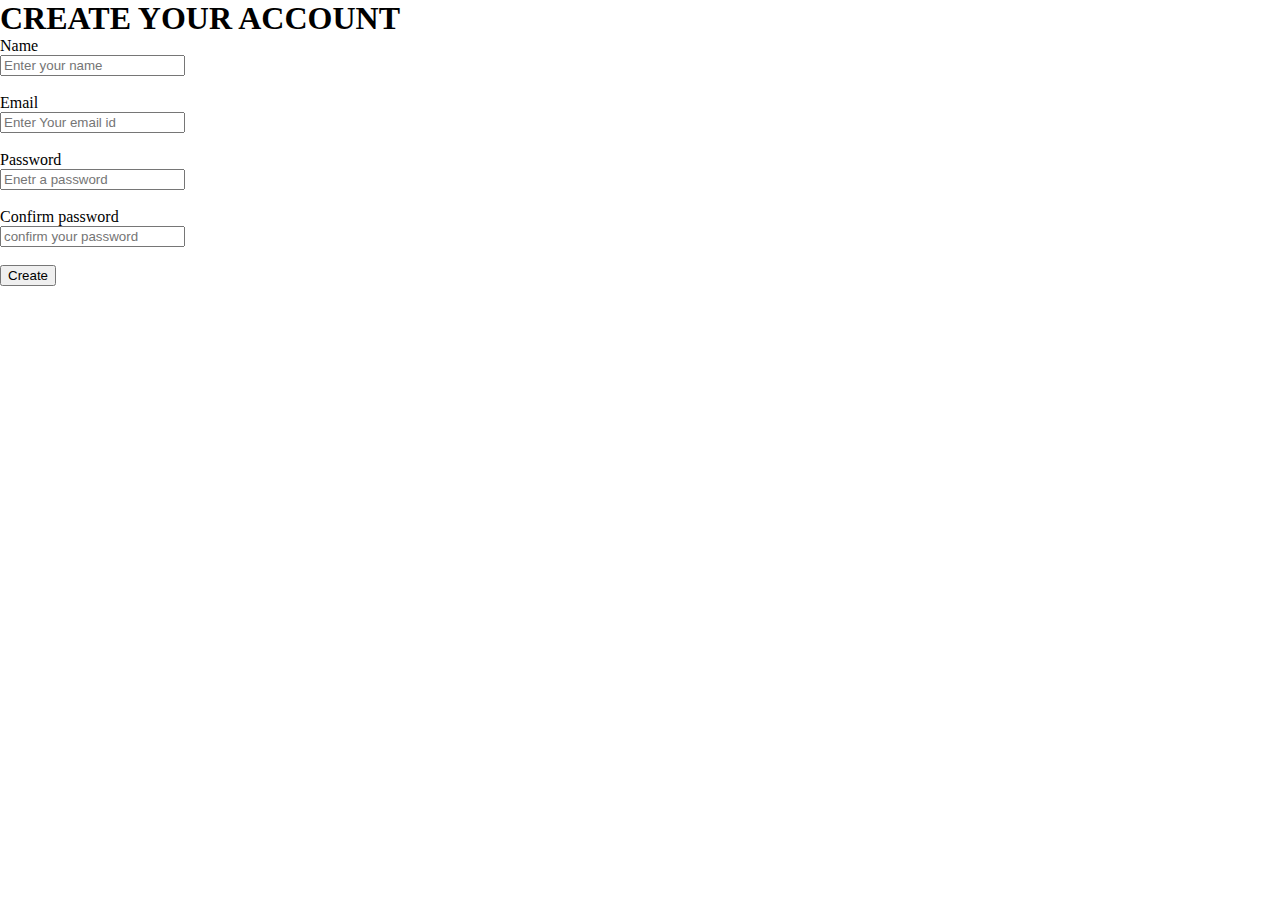
<file: weeklyTest/11-12-22/index.html>
<!DOCTYPE html>
<html lang="en">
<head>
    <meta charset="UTF-8">
    <meta http-equiv="X-UA-Compatible" content="IE=edge">
    <meta name="viewport" content="width=device-width, initial-scale=1.0">
    <title>form validation</title>
    <style>
      *{
        margin: 0px;
        box-sizing: border-box;
        
        
      }
    table {
  font-family: arial, sans-serif;
  border-collapse: collapse;
  width: 100%;
}

td, th {
  border: 1px solid #dddddd;
  text-align: left;
  padding: 8px;
}

    </style>
   
</head>
<body>
   <h1>CREATE YOUR ACCOUNT</h1>
    <label for="name_field">Name  
      <br><input type="text"  id="name_field" placeholder="Enter your name">
      <p class="validate_details"></p>
    </label><br>

    <label for="emial_field">Email
      <br><input type="email" id="email_field" placeholder="Enter Your email id">
      <p class="validate_email_details"></p>
    </label><br>

    <label for="password_field">Password
      <br><input type="password"  id="password_field" placeholder="Enetr a password">
      <p class="validate_password_details"></p>
    </label><br>

    <label for="confirm_password_field">Confirm password
      <br><input type="password"  id="confirm_password_field" placeholder="confirm your password">
      <p class="validate_confirm_password_details"></p>
    </label><br>
   <button onclick="validate_Function()">Create</button>
<div id="stored_data">
    
</div>
</body>
<script src="./script.js"></script>
</html>
</file>
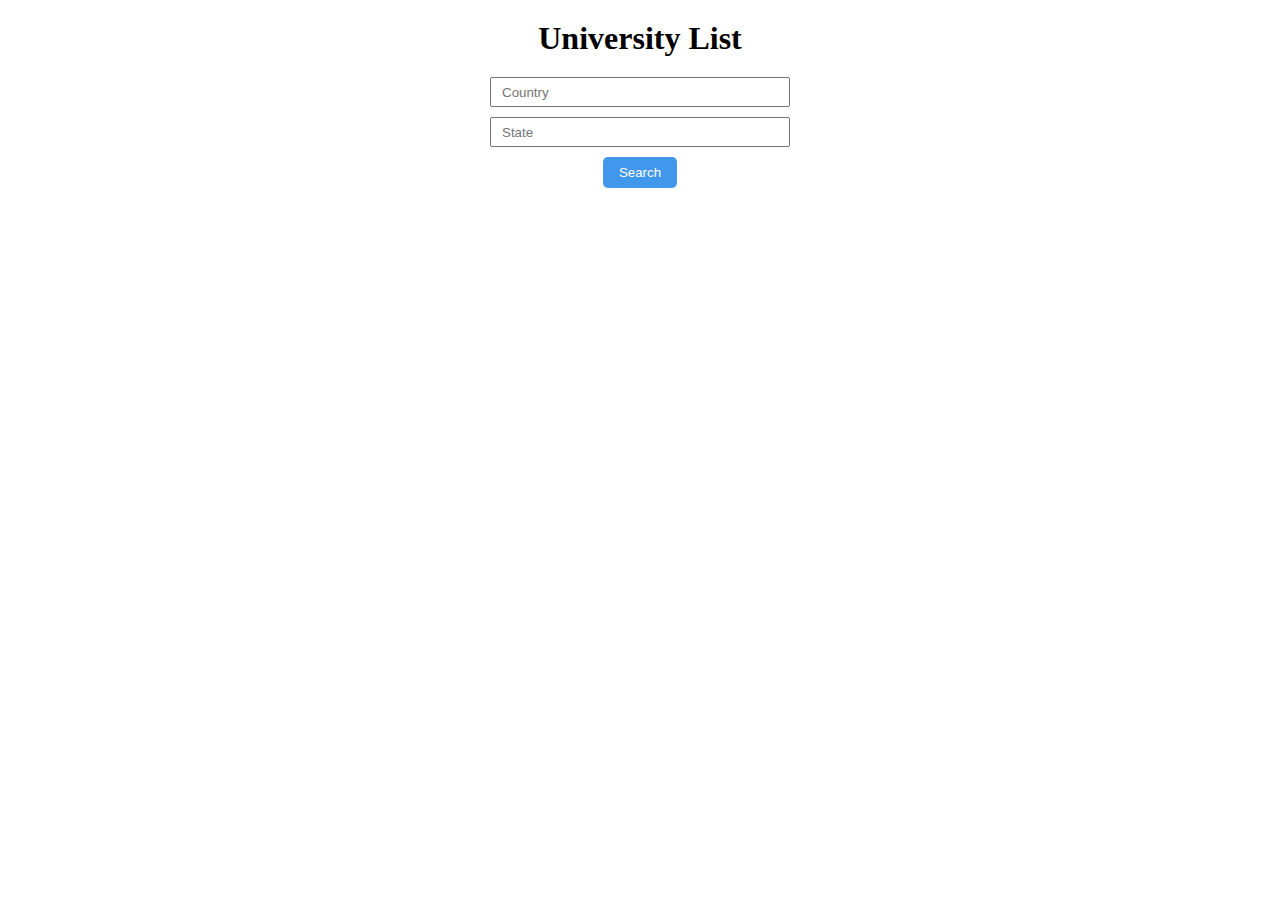
<file: weeklyTest/18-12-22-Q1/INDEX.HTML>
<!DOCTYPE html>
<html lang="en">
<head>
    <meta charset="UTF-8">
    <meta http-equiv="X-UA-Compatible" content="IE=edge">
    <meta name="viewport" content="width=device-width, initial-scale=1.0">
    <title>Q1</title>
    <link rel="stylesheet" href="./style.css">
</head>
<body>
    <h1 id="heading">University List</h1>
    <div>
        <input type="text" id="countryInput" placeholder="Country">
    </div>
    <div>
        <input type="text" id="stateInput" placeholder="State">
    </div>
    <div>
        <button id="searchBtn">Search</button>
    </div>

    <div class="cards">
        
    </div>
    <script src="./script.js"></script>
</body>
</html>
</file>
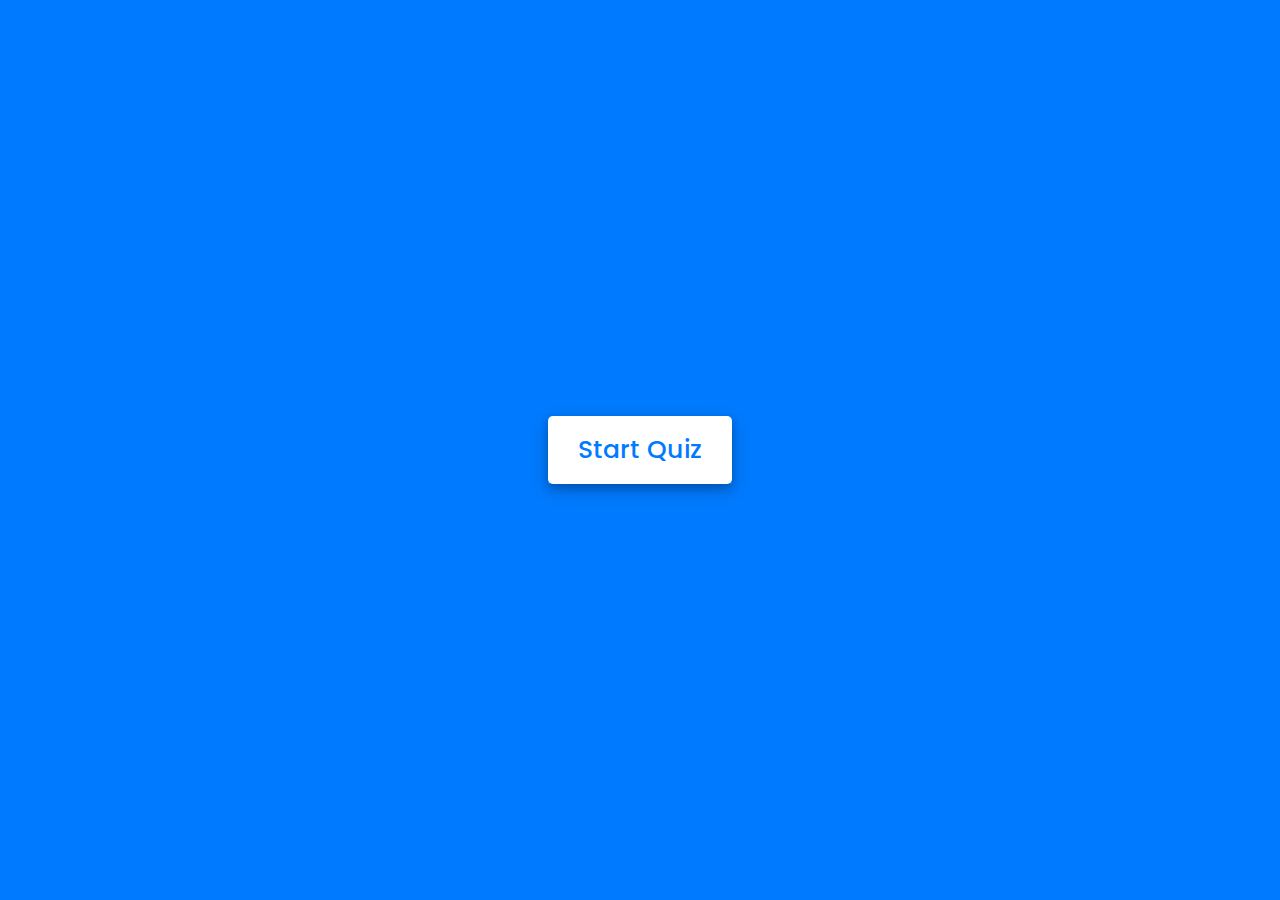
<file: weeklyTest/18-12-22-Q2/index.html>
<!DOCTYPE html>
<html lang="en">

<head>
    <meta charset="UTF-8">
    <meta name="viewport" content="width=device-width, initial-scale=1.0">
    <title>Q2</title>
    <link rel="stylesheet" href="style.css">
    <link rel="stylesheet" href="https://cdnjs.cloudflare.com/ajax/libs/font-awesome/5.15.3/css/all.min.css" />
</head>

<body>
    <div class="start_btn"><button>Start Quiz</button></div>

    <div class="info_box">
        <div class="info-title"><span>Some Rules of this Quiz</span></div>
        <div class="info-list">
            <div class="info">1. You will have only <span>8 seconds</span> per each question.</div>
            <div class="info">2. Once you select your answer, it can't be undone.</div>
            <div class="info">3. You can't select any option once time goes off.</div>
            <div class="info">4. You can't exit from the Quiz while you're playing.</div>
            <div class="info">5. You'll get points on the basis of your correct answers.</div>
        </div>
        <div class="buttons">
            <button class="quit">Exit Quiz</button>
            <button class="restart">Continue</button>
        </div>
    </div>

    <div class="quiz_box">
        <header>
            <div class="title">Awesome Quiz Application</div>
            <div class="timer">
                <div class="time_left_txt">Time Left</div>
                <div class="timer_sec">8</div>
            </div>
            <div class="time_line"></div>
        </header>
        <section>
            <div class="que_text">
            </div>
            <div class="option_list">
            </div>
        </section>

        <footer>
            <div class="total_que">
            </div>
            <button class="next_btn">Next Que</button>
        </footer>
    </div>

    <div class="result_box">
        <div class="icon">
            <i class="fas fa-crown"></i>
        </div>
        <div class="complete_text">You've completed the Quiz!</div>
        <div class="score_text">
        </div>
        <div class="buttons">
            <button class="restart">Replay Quiz</button>
            <button class="quit">Quit Quiz</button>
        </div>
    </div>

    <script src="data.js"></script>
    <script src="script.js"></script>

</body>

</html>
</file>
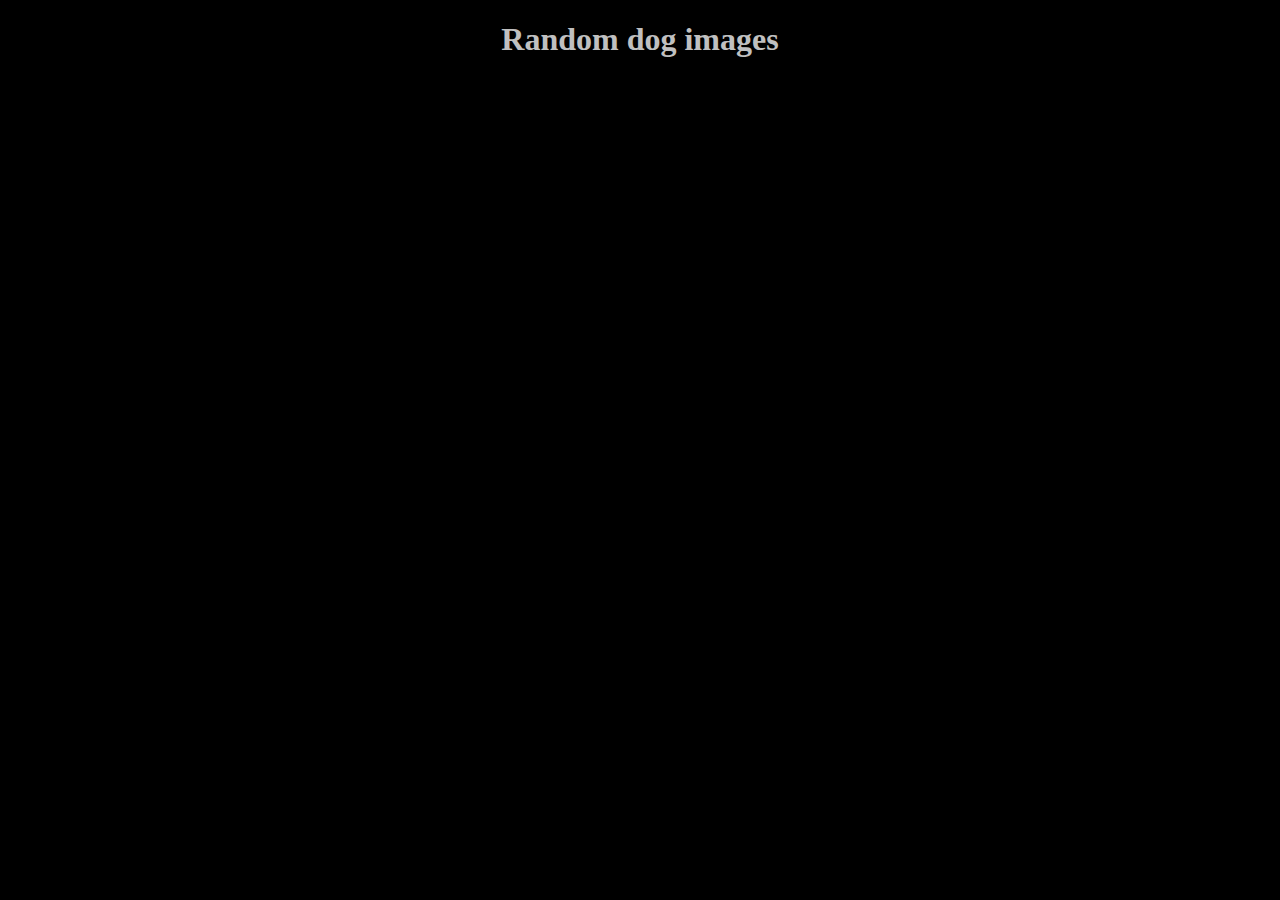
<file: weeklyTest/25-12-22-Q1/index.html>
<!DOCTYPE html>
<html lang="en">
<head>
    <meta charset="UTF-8">
    <meta http-equiv="X-UA-Compatible" content="IE=edge">
    <meta name="viewport" content="width=device-width, initial-scale=1.0">
    <title>Q1</title>
    <link rel="stylesheet" href="./style.css">
</head>
<body >
    <h1>Random dog images</h1>
    <div class="container">
        
       
    </div>



    <script src="./script.js"></script>
</body>
</html>
</file>
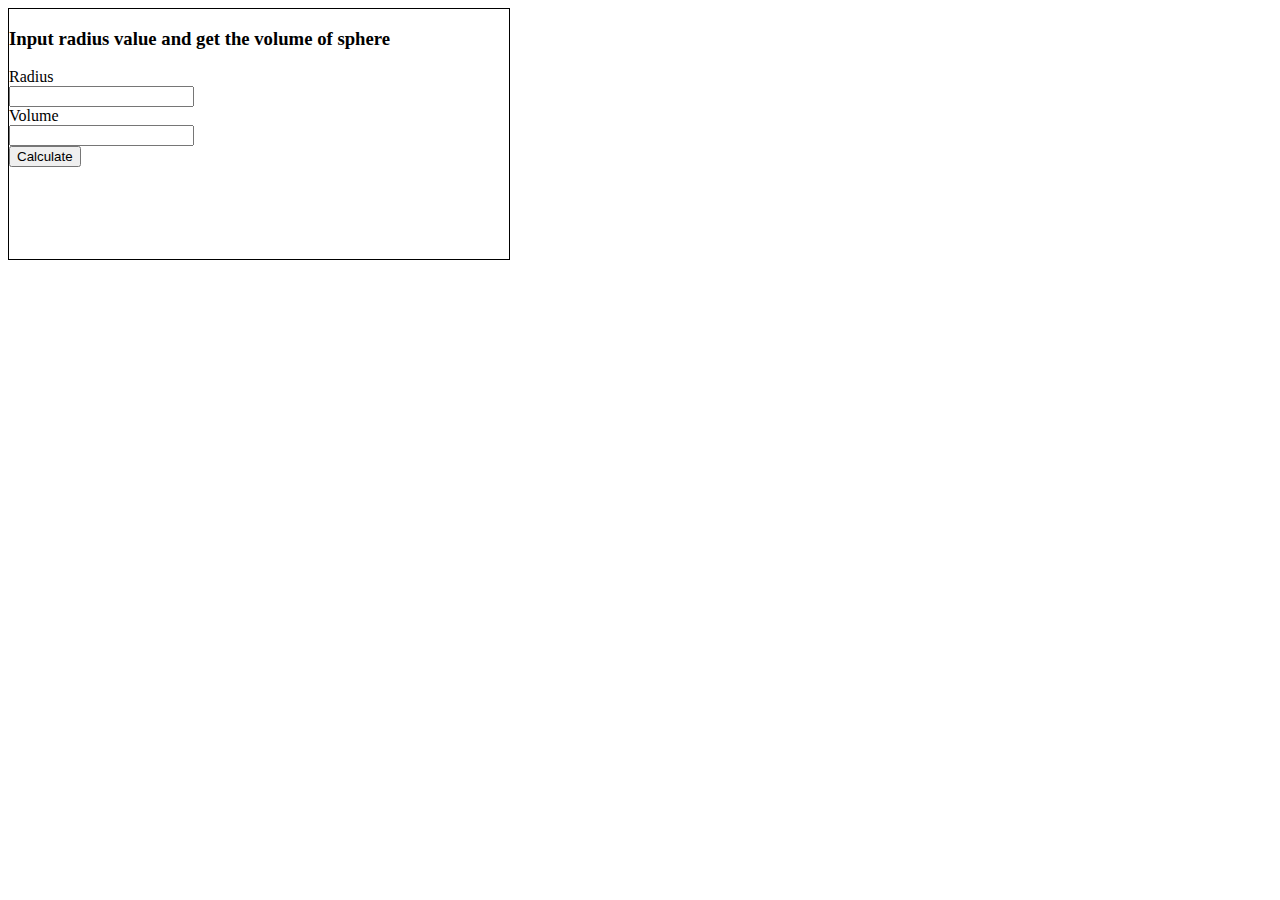
<file: weeklyTest/27-11-22-Q1/index.html>
<!DOCTYPE html>
<html lang="en">
<head>
    <meta charset="UTF-8">
    <meta http-equiv="X-UA-Compatible" content="IE=edge">
    <meta name="viewport" content="width=device-width, initial-scale=1.0">
    <title> volume of Sphere</title>
</head>
<body>
    <div style="border:1px solid black;width:500px;height:250px;">    
        <h3>Input radius value and get the volume of sphere </h3>
    <label>Radius
        <br><input type="text" id="radius" name="number" >
    </label><br>
    <label>Volume
       <br> <input type="number" id="volume">
    </label><br>
    <button onclick="clickOnce()">Calculate</button>
</div>
</body>
<script src="./script.js"></script>
</html>
</file>
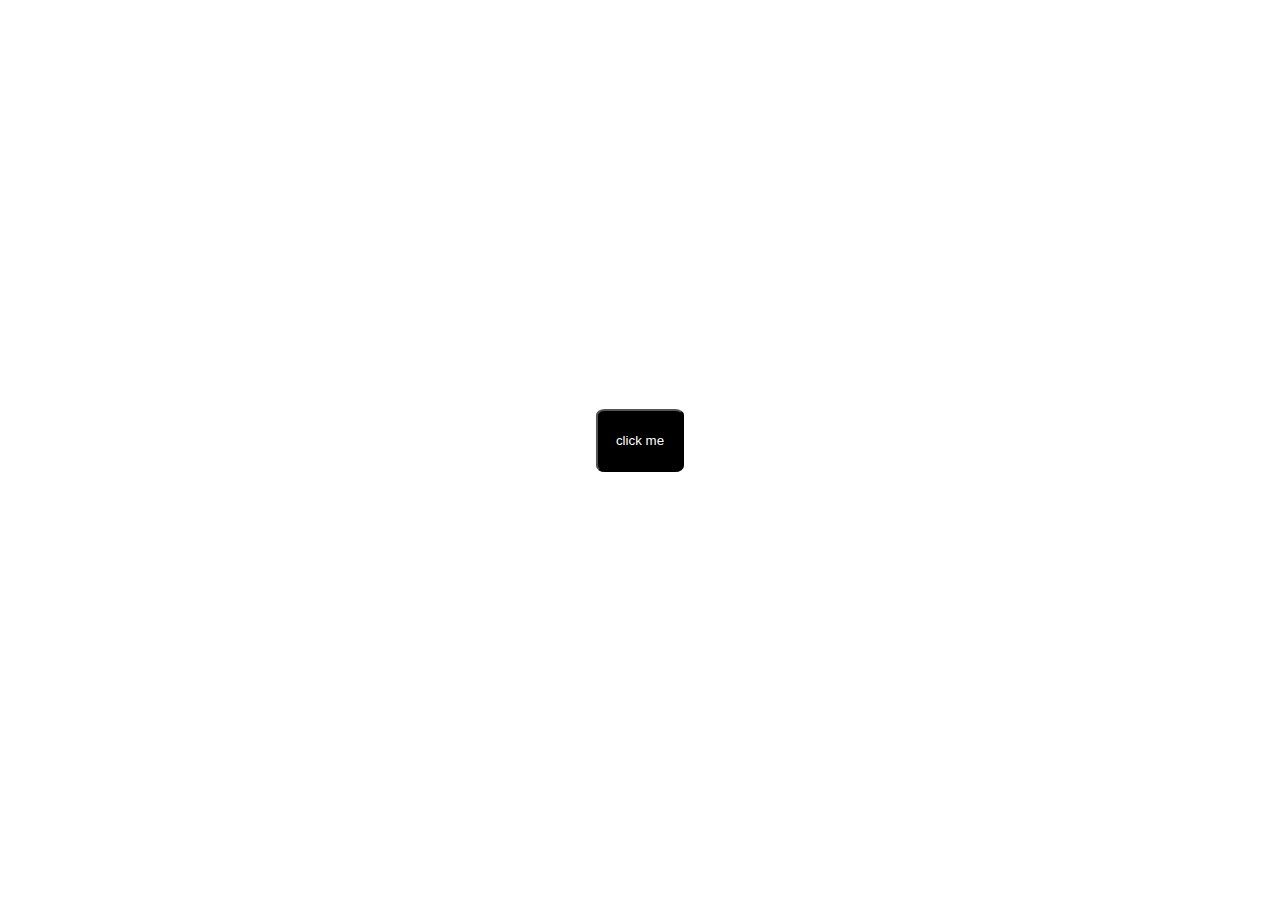
<file: QUE 1/index6.html>
<!DOCTYPE html>
<html>
<title>Online HTML Editor</title>
<head>
</head>
<body style="height:100vh;display: flex; justify-content:center;align-items:center;flex-direction: column;">


  <button onclick="clickOn()" style="height: 7%; width:7%;background-color:black;color:white;border-radius: 10%;">click me</button>
  <p id="p1" style="color:green ; margin-top:20px ;" >  </p>

</body>
  <Script>
    function clickOn(){
     
   document.getElementById('p1').innerHTML="This is Paragraph";
        

}

  </Script>
</html>
</file>
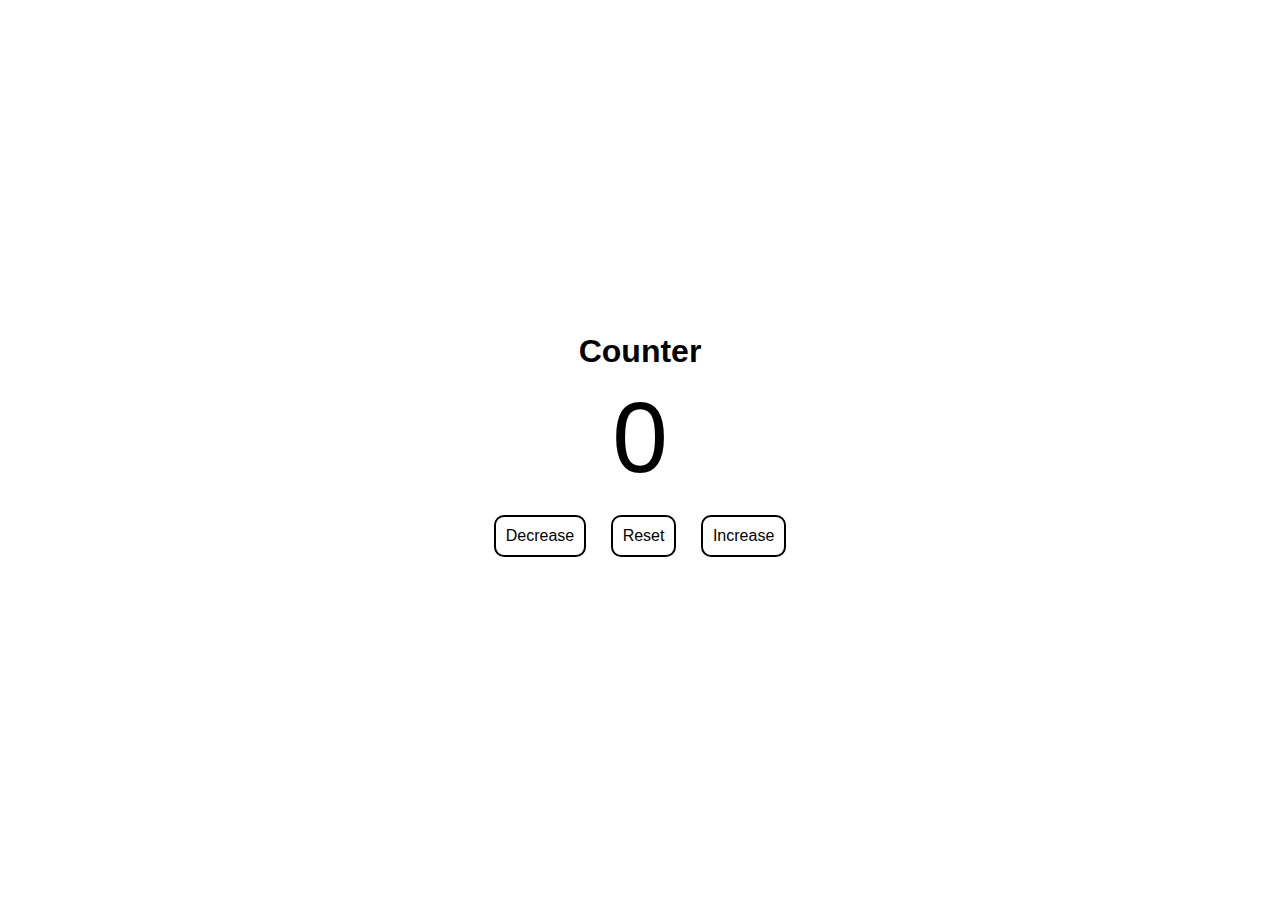
<file: weeklyTest/index7.html>
<!DOCTYPE html>
<html lang="en">
<head>
    <meta charset="UTF-8">
    <meta http-equiv="X-UA-Compatible" content="IE=edge">
    <meta name="viewport" content="width=device-width, initial-scale=1.0">
    <title>Counter</title>
    <link rel="stylesheet" href="./style.css" />
</head>
<body>
    <div class="container">
        <h1>Counter</h1>
        <span id="counter">0</span>
        <div class="btn-container">
          <button class="btn decrease">Decrease</button>
          <button class="btn reset">Reset</button>
           <button  class="btn increase">Increase</button>
      
        </div>
      </div>
      <script src="./script.js"></script>
</body>
</html>
</file>
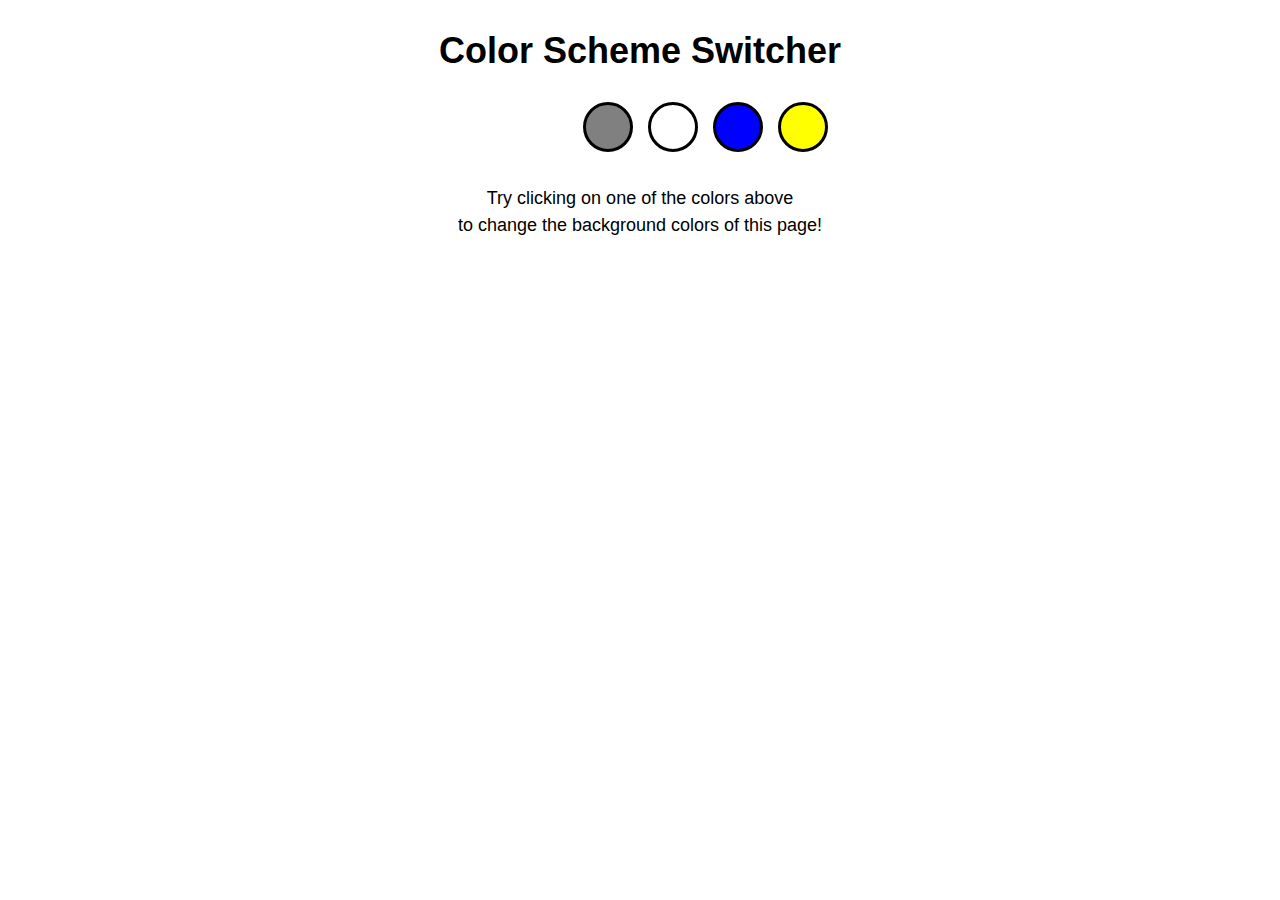
<file: weeklyTest/index8.html>
<!DOCTYPE html>
<html lang="en">
<head>
    <meta charset="UTF-8">
    <meta http-equiv="X-UA-Compatible" content="IE=edge">
    <meta name="viewport" content="width=device-width, initial-scale=1.0">
    <title>colour Switcher</title>
    <link rel="stylesheet" href="./style2.css">
</head>
<body>
    <div id="main-countainer">
    <h1>Color Scheme Switcher</h1>
    <ul id="switcher">
        <li id="grayButton"></li>
        <li id="whiteButton"></li>
        <li id="blueButton"></li>
        <li id="yellowButton"></li>
      </ul>  
      <p>Try clicking on one of the colors above <br> to change
         the background colors of this page!</p>
    </div>
       <script src="./script2.js"></script>
</body>
</html>
</file>
<file: weeklyTest/18-12-22-Q1/style.css>
*{
    box-sizing: border-box;
    margin: 0;
}

body{
    text-align: center;
}

#heading{
    margin: 20px 0;
}

#countryInput{
    height: 30px;
    width: 300px;
    outline: none;
    padding: 10px;
}

#stateInput{
    margin: 10px 0;
    height: 30px;
    width: 300px;
    outline: none;
    padding: 10px;
}

#searchBtn{
    padding: 8px 16px;
    background-color: #4197eb;
    color: white;
    border: none;
    border-radius: 5px;
}

.card{
    width: 230px;
    text-align: start;
}

.cards{
    padding: 50px;
    display: flex;
    flex-wrap: wrap;
    /* justify-content: center; */
    /* align-items: center; */
    gap: 30px;
    column-gap: 60px;
}

.card p{
    margin: 10px 0;
}
</file>
<file: weeklyTest/18-12-22-Q2/style.css>
@import url('https://fonts.googleapis.com/css2?family=Poppins:wght@200;300;400;500;600;700&display=swap');

* {
    margin: 0;
    padding: 0;
    box-sizing: border-box;
    font-family: 'Poppins', sans-serif;
}

body {
    background: #007bff;
}

::selection {
    color: #fff;
    background: #007bff;
}

.start_btn,
.info_box,
.quiz_box,
.result_box {
    position: absolute;
    top: 50%;
    left: 50%;
    transform: translate(-50%, -50%);
    box-shadow: 0 4px 8px 0 rgba(0, 0, 0, 0.2),
        0 6px 20px 0 rgba(0, 0, 0, 0.19);
}

.info_box.activeInfo,
.quiz_box.activeQuiz,
.result_box.activeResult {
    opacity: 1;
    z-index: 5;
    pointer-events: auto;
    transform: translate(-50%, -50%) scale(1);
}

.start_btn button {
    font-size: 25px;
    font-weight: 500;
    color: #007bff;
    padding: 15px 30px;
    outline: none;
    border: none;
    border-radius: 5px;
    background: #fff;
    cursor: pointer;
}

.info_box {
    width: 540px;
    background: #fff;
    border-radius: 5px;
    transform: translate(-50%, -50%) scale(0.9);
    opacity: 0;
    pointer-events: none;
    transition: all 0.3s ease;
}

.info_box .info-title {
    height: 60px;
    width: 100%;
    border-bottom: 1px solid lightgrey;
    display: flex;
    align-items: center;
    padding: 0 30px;
    border-radius: 5px 5px 0 0;
    font-size: 20px;
    font-weight: 600;
}

.info_box .info-list {
    padding: 15px 30px;
}

.info_box .info-list .info {
    margin: 5px 0;
    font-size: 17px;
}

.info_box .info-list .info span {
    font-weight: 600;
    color: #007bff;
}

.info_box .buttons {
    height: 60px;
    display: flex;
    align-items: center;
    justify-content: flex-end;
    padding: 0 30px;
    border-top: 1px solid lightgrey;
}

.info_box .buttons button {
    margin: 0 5px;
    height: 40px;
    width: 100px;
    font-size: 16px;
    font-weight: 500;
    cursor: pointer;
    border: none;
    outline: none;
    border-radius: 5px;
    border: 1px solid #007bff;
    transition: all 0.3s ease;
}

.quiz_box {
    width: 550px;
    background: #fff;
    border-radius: 5px;
    transform: translate(-50%, -50%) scale(0.9);
    opacity: 0;
    pointer-events: none;
    transition: all 0.3s ease;
}

.quiz_box header {
    position: relative;
    z-index: 2;
    height: 70px;
    padding: 0 30px;
    background: #fff;
    border-radius: 5px 5px 0 0;
    display: flex;
    align-items: center;
    justify-content: space-between;
    box-shadow: 0px 3px 5px 1px rgba(0, 0, 0, 0.1);
}

.quiz_box header .title {
    font-size: 20px;
    font-weight: 600;
}

.quiz_box header .timer {
    color: #004085;
    background: #cce5ff;
    border: 1px solid #b8daff;
    height: 45px;
    padding: 0 8px;
    border-radius: 5px;
    display: flex;
    align-items: center;
    justify-content: space-between;
    width: 145px;
}

.quiz_box header .timer .time_left_txt {
    font-weight: 400;
    font-size: 17px;
    user-select: none;
}

.quiz_box header .timer .timer_sec {
    font-size: 18px;
    font-weight: 500;
    height: 30px;
    width: 45px;
    color: #fff;
    border-radius: 5px;
    line-height: 30px;
    text-align: center;
    background: #343a40;
    border: 1px solid #343a40;
    user-select: none;
}

.quiz_box header .time_line {
    position: absolute;
    bottom: 0px;
    left: 0px;
    height: 3px;
    background: #007bff;
}

section {
    padding: 25px 30px 20px 30px;
    background: #fff;
}

section .que_text {
    font-size: 25px;
    font-weight: 600;
}

section .option_list {
    padding: 20px 0px;
    display: block;
}

section .option_list .option {
    background: aliceblue;
    border: 1px solid #84c5fe;
    border-radius: 5px;
    padding: 8px 15px;
    font-size: 17px;
    margin-bottom: 15px;
    cursor: pointer;
    transition: all 0.3s ease;
    display: flex;
    align-items: center;
    justify-content: space-between;
}

section .option_list .option:last-child {
    margin-bottom: 0px;
}

section .option_list .option:hover {
    color: #004085;
    background: #cce5ff;
    border: 1px solid #b8daff;
}

section .option_list .option.correct {
    color: #155724;
    background: #d4edda;
    border: 1px solid #c3e6cb;
}

section .option_list .option.incorrect {
    color: #721c24;
    background: #f8d7da;
    border: 1px solid #f5c6cb;
}

section .option_list .option.disabled {
    pointer-events: none;
}

section .option_list .option .icon {
    height: 26px;
    width: 26px;
    border: 2px solid transparent;
    border-radius: 50%;
    text-align: center;
    font-size: 13px;
    pointer-events: none;
    transition: all 0.3s ease;
    line-height: 24px;
}

.option_list .option .icon.tick {
    color: #23903c;
    border-color: #23903c;
    background: #d4edda;
}

.option_list .option .icon.cross {
    color: #a42834;
    background: #f8d7da;
    border-color: #a42834;
}

footer {
    height: 60px;
    padding: 0 30px;
    display: flex;
    align-items: center;
    justify-content: space-between;
    border-top: 1px solid lightgrey;
}

footer .total_que span {
    display: flex;
    user-select: none;
}

footer .total_que span p {
    font-weight: 500;
    padding: 0 5px;
}

footer .total_que span p:first-child {
    padding-left: 0px;
}

footer button {
    height: 40px;
    padding: 0 13px;
    font-size: 18px;
    font-weight: 400;
    cursor: pointer;
    border: none;
    outline: none;
    color: #fff;
    border-radius: 5px;
    background: #007bff;
    border: 1px solid #007bff;
    line-height: 10px;
    opacity: 0;
    pointer-events: none;
    transform: scale(0.95);
    transition: all 0.3s ease;
}

footer button:hover {
    background: #0263ca;
}

footer button.show {
    opacity: 1;
    pointer-events: auto;
    transform: scale(1);
}

.result_box {
    background: #fff;
    border-radius: 5px;
    display: flex;
    padding: 25px 30px;
    width: 450px;
    align-items: center;
    flex-direction: column;
    justify-content: center;
    transform: translate(-50%, -50%) scale(0.9);
    opacity: 0;
    pointer-events: none;
    transition: all 0.3s ease;
}

.result_box .icon {
    font-size: 100px;
    color: #007bff;
    margin-bottom: 10px;
}

.result_box .complete_text {
    font-size: 20px;
    font-weight: 500;
}

.result_box .score_text span {
    display: flex;
    margin: 10px 0;
    font-size: 18px;
    font-weight: 500;
}

.result_box .score_text span p {
    padding: 0 4px;
    font-weight: 600;
}

.result_box .buttons {
    display: flex;
    margin: 20px 0;
}

.result_box .buttons button {
    margin: 0 10px;
    height: 45px;
    padding: 0 20px;
    font-size: 18px;
    font-weight: 500;
    cursor: pointer;
    border: none;
    outline: none;
    border-radius: 5px;
    border: 1px solid #007bff;
    transition: all 0.3s ease;
}

.buttons button.restart {
    color: #fff;
    background: #007bff;
}

.buttons button.restart:hover {
    background: #0263ca;
}

.buttons button.quit {
    color: #007bff;
    background: #fff;
}

.buttons button.quit:hover {
    color: #fff;
    background: #007bff;
}
</file>
<file: weeklyTest/25-12-22-Q1/style.css>
*{
    box-sizing: border-box;
}
h1{
    color: silver;
}

body{
    text-align: center;
   
    background-color: black;
}

.container{
    flex-wrap: wrap;
    display: flex;
    justify-content: center;
    gap: 10px;
}

img{
    height: 200px;
    width: 300px;
    box-shadow: 0px 0px 2px 2px rgb(245, 239, 239);
}
</file>
<file: weeklyTest/style.css>
* {
    margin: 0;
    padding: 0;
    box-sizing: border-box;
    font-family: "Rubik", sans-serif;
  }
  
  .container {
    height: 100vh;
    width: 100vw;
    display: flex;
    justify-content: center;
    align-items: center;
    flex-direction: column;
  }
  
  span {
    font-size: 100px;
    padding: 10px;
  
  }
  
  .btn {
    background: none;
    outline: none;
    border: 2px solid black;
    padding: 10px;
    font-size: medium;
    border-radius: 10px;
    margin: 10px;
  }
  
  .up {
    animation: up 0.5s ease;
    position: relative;
  }
  
  .down {
    animation: down 0.5s ease;
    position: relative;
  }
  
  @keyframes up {
    0% {
      top: 0px;
    }
    50% {
      top: -20px;
    }
    100% {
      top: 0px;
    }
  }
  
  @keyframes down {
    0% {
      top: 0px;
    }
    50% {
      top: 20px;
    }
    100% {
      top: 0px;
    }
  }
</file>
<file: weeklyTest/style2.css>
*{
    box-sizing: border-box;
}
body {
    margin: 3px;
    padding: 0;
    font-family: sans-serif;
    font-size: 18px;
    line-height: 1.5;
  }
  #main-countainer{

    text-align: center;   
    
  }
  
 
  
  #switcher {
    list-style: none;
    margin: 0;
    padding: 0;
    margin-left: 580px;
    overflow: hidden;
  }
  #switcher li {
    float: left;
    width: 50px;
    height: 50px;
    margin: 0 15px 15px 0;
    border-radius: 50px;
    border: 3px solid black;
  }
  
  #grayButton {
    background: gray;
  }
  #whiteButton {
    background: white;
  }
  #blueButton {
    background: blue;
  }
  #yellowButton {
    background: yellow;
  }
</file>
